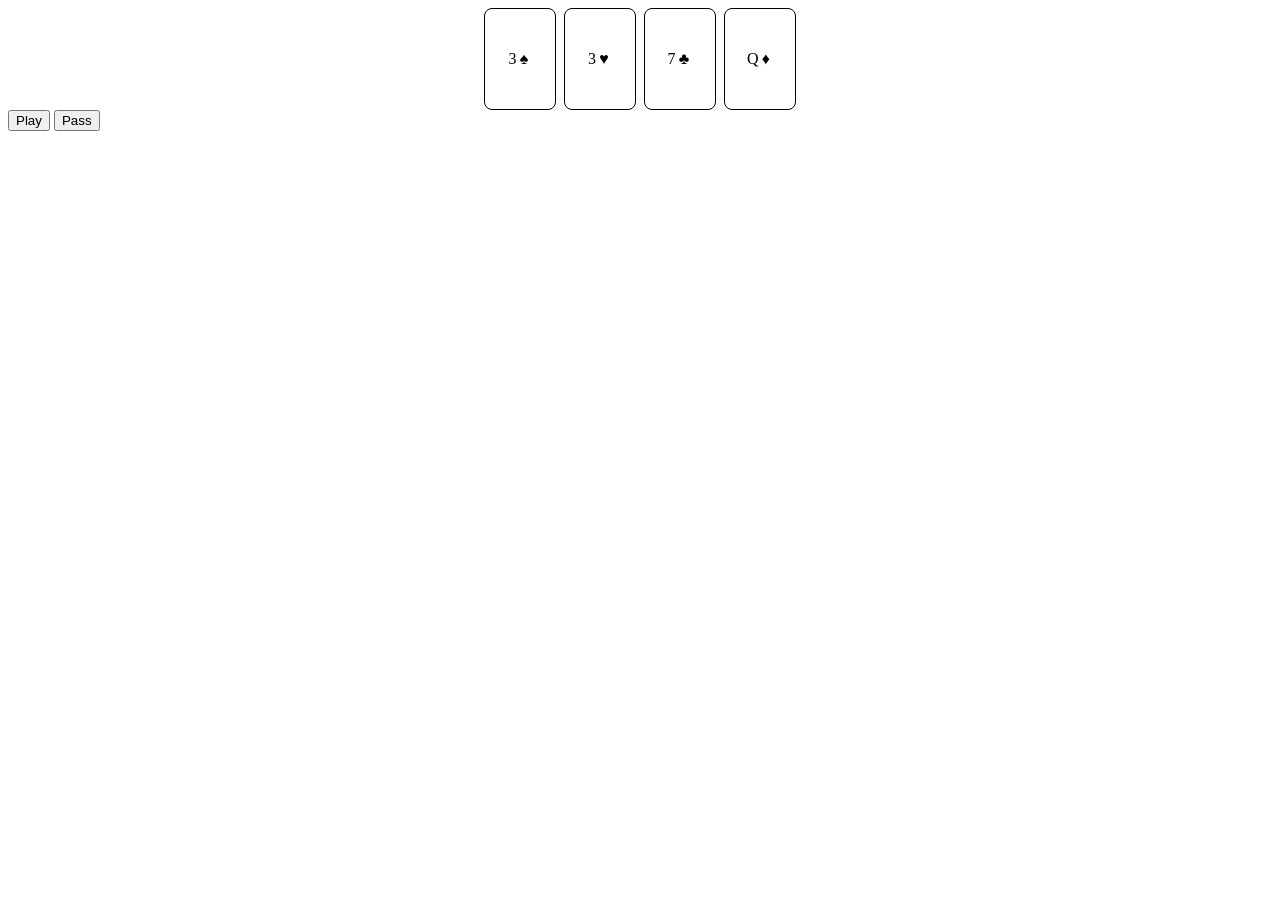
<file: web/index.html>
<!DOCTYPE html>
<html lang="en">
<head>
    <meta charset="UTF-8">
    <title>ShuangKou</title>
    <link rel="stylesheet" href="style.css">
</head>

<body>

    <div id="table">
        <div id="current-play"></div>
    </div>

    <div id="hand"></div>

    <div id="controls">
        <button id="play-button">Play</button>
        <button id="pass-button">Pass</button>
    </div>

    <script src="script.js"></script>
</body>
</html>
</file>
<file: web/style.css>
#hand {
    display: flex;
    justify-content: center;
    gap: 8px;
}

.card {
    width: 70px;
    height: 100px;

    border: 1px solid black;
    border-radius: 8px;
    
    background: white;
    
    letter-spacing: 0.2rem;

    display: flex;
    align-items: center;
    justify-content: center;

    text-align: center;
    cursor: pointer;
}

.card.selected {
    transform: translateY(-15px);
    background-color: #eeeeee;
}
</file>
